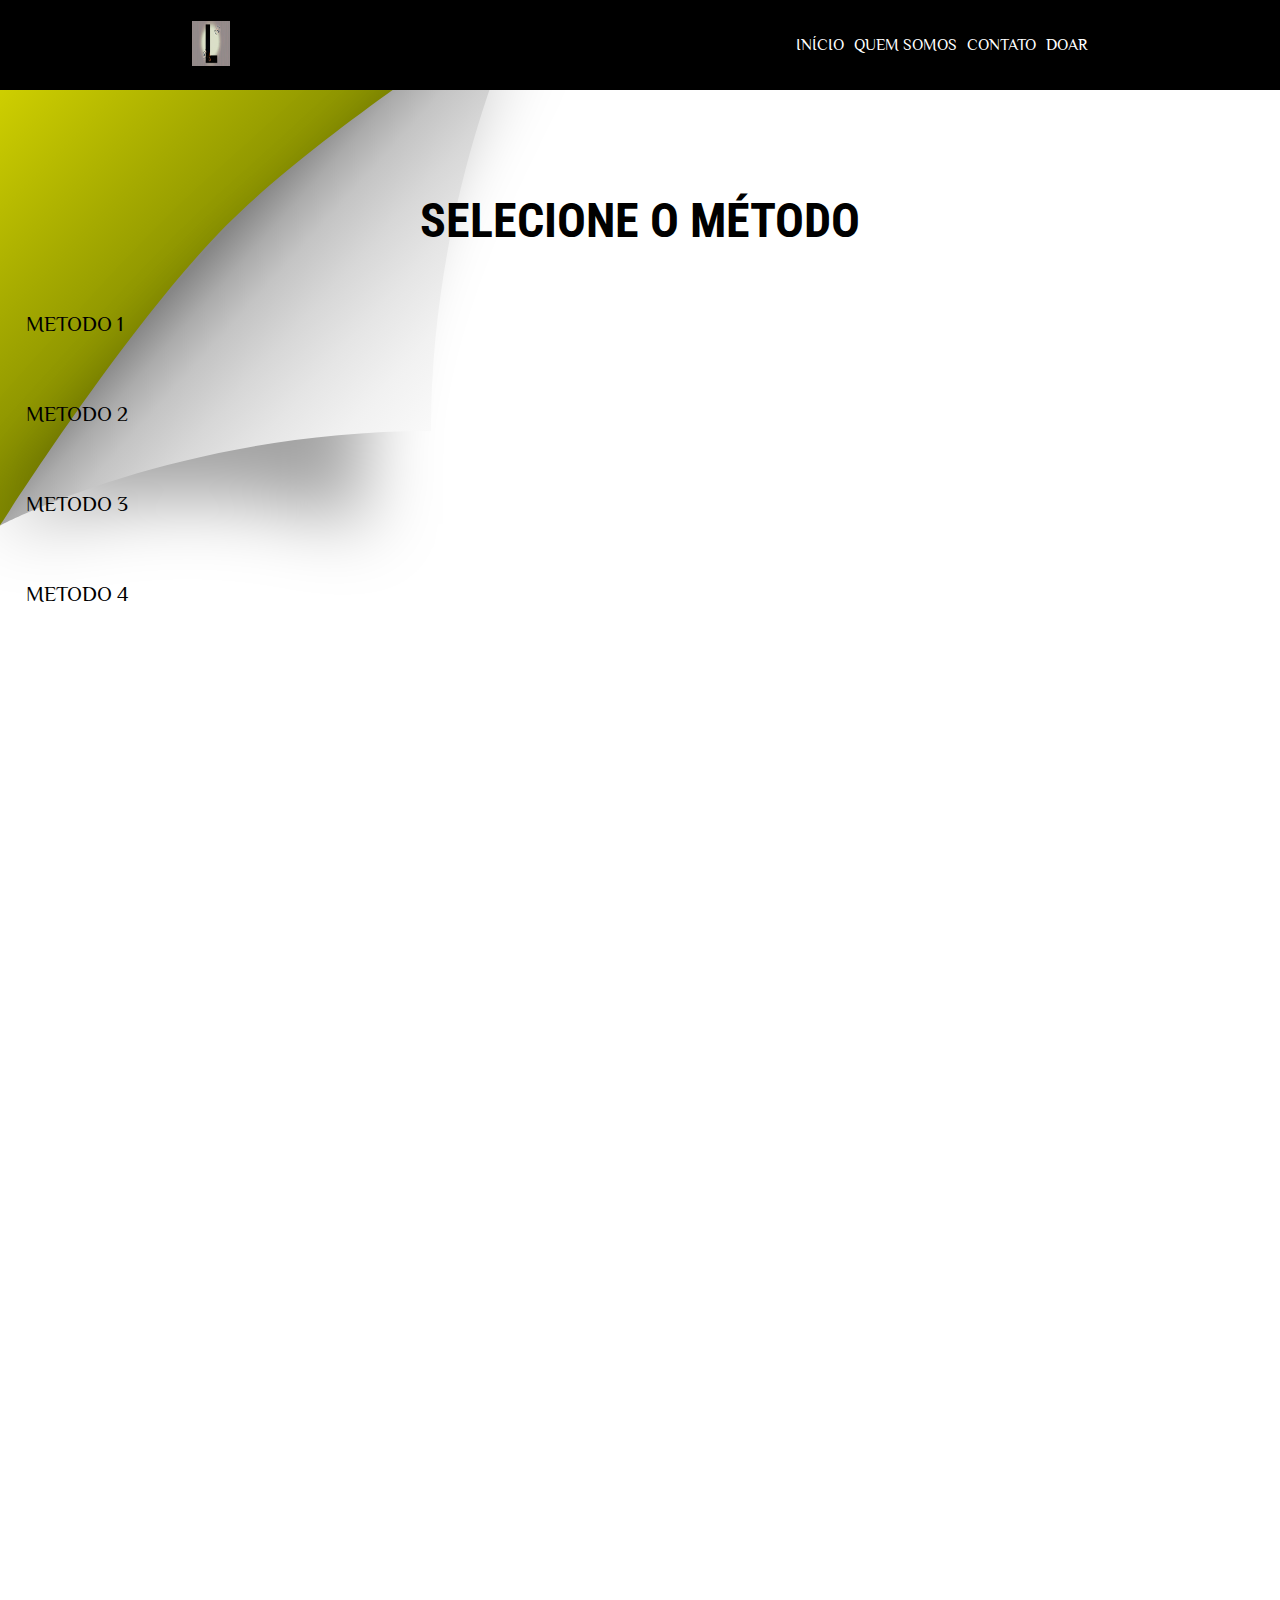
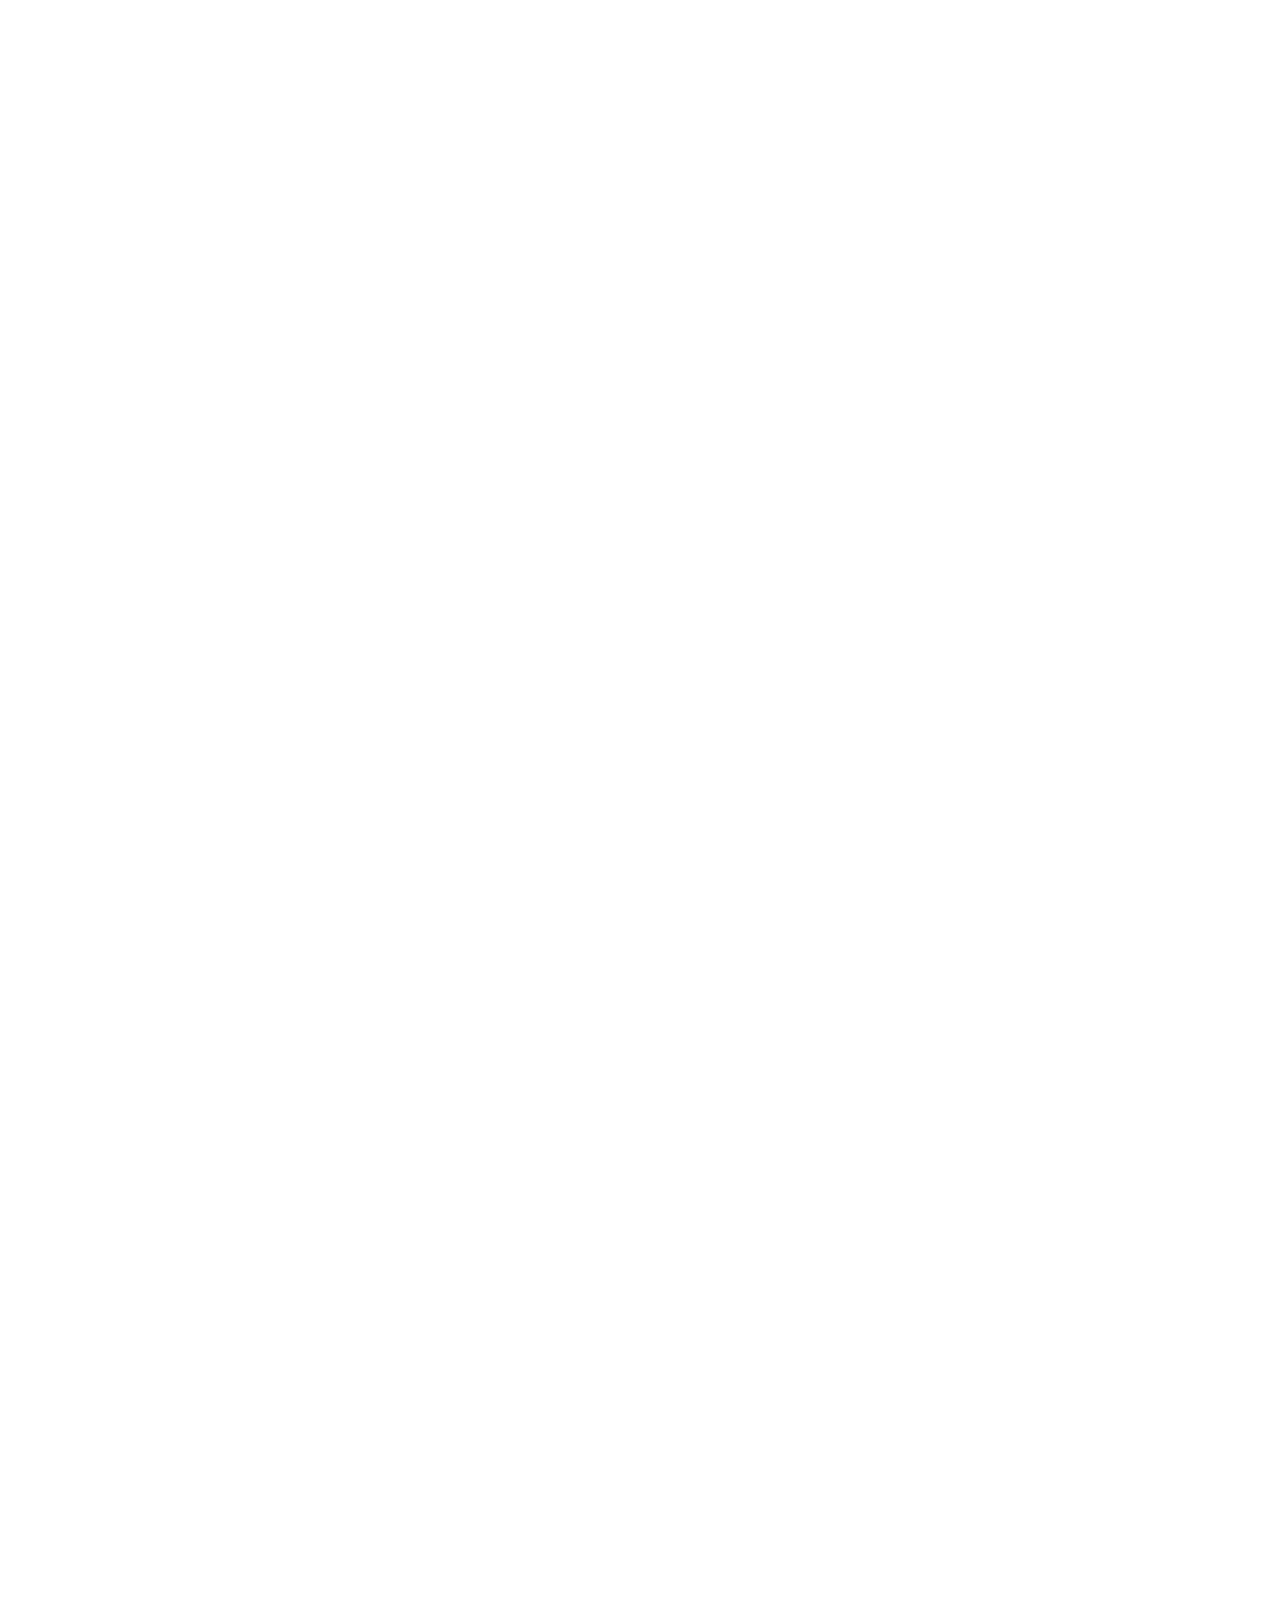
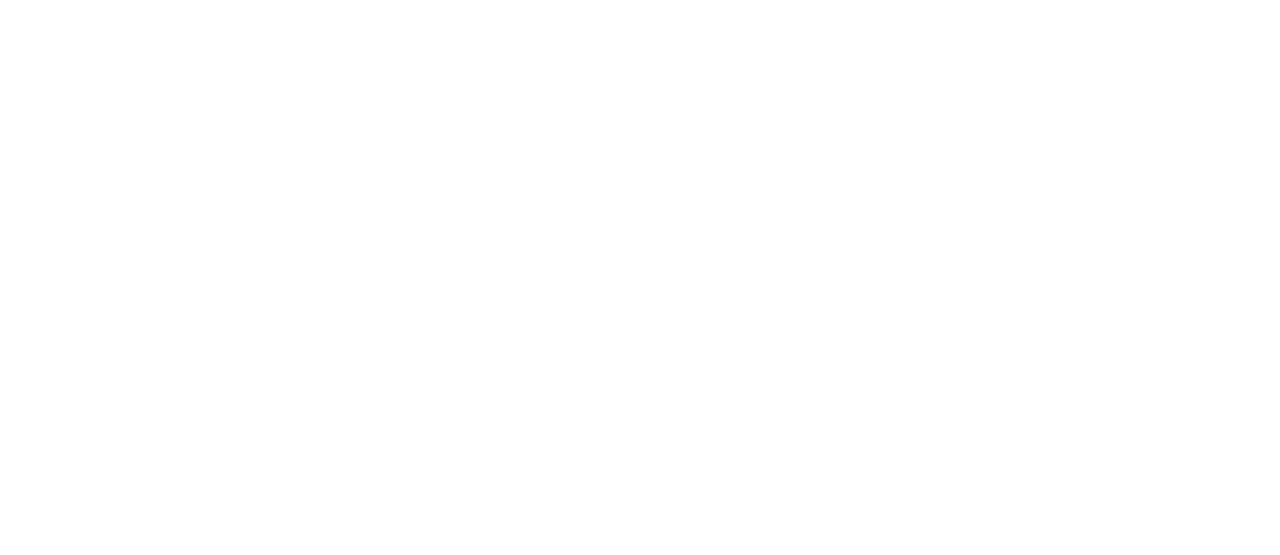
<file: index.html>
<!DOCTYPE html>
<html lang="pt-BR">
<head>
    <meta charset="UTF-8">
    <meta name="viewport" content="width=device-width, initial-scale=1.0">
    <title>LEGIBILIDADE</title>
    <link rel="preconnect" href="https://fonts.googleapis.com">
    <link rel="stylesheet" href="styles.css">
    <link rel="preconnect" href="https://fonts.gstatic.com" crossorigin>
    <link href="https://fonts.googleapis.com/css2?family=Philosopher:ital,wght@0,400;0,700;1,400;1,700&family=Roboto+Condensed:ital,wght@0,100;0,200;0,300;0,400;0,500;0,600;0,700;0,800;0,900;1,100;1,200;1,300;1,400;1,500;1,600;1,700;1,800;1,900&display=swap" rel="stylesheet">
</head>
<body>
    <header id="header">
        <a href="index.html"><img src="logo.png" alt="logo"></a>
        <nav>
            <ul>
                <li><a href="index.html">INÍCIO</a></li>
                <li><a href="sobrenos.html">QUEM SOMOS</a></li>
                <li><a href="contato.html">CONTATO</a></li>
                <li><a href="doar.html">DOAR</a></li>
            </ul>
        </nav>
    </header>
    <div id="content">
        <header>
            <h1>
                SELECIONE O MÉTODO
            </h1>
        </header>
        <div id="metodos">
        <div id="metodo1">METODO 1</div>
        <div id="metodo2">METODO 2</div>
        <div id="metodo3">METODO 3</div>
        <div id="metodo4">METODO 4</div>
        </div>
    </div>
    <div id="metodo1div">
        <h1>METODO 1</h1>
        <textarea name="texto" id="txt1" cols="30" rows="10">
          
        </textarea>
        <p id="saida1"></p>
        <button id="calcular1">CALCULAR LEGIBILIDADE</button>
        <a href="#"><button id="voltar">VOLTAR</button></a>
    </div>
    <div id="metodo2div">
        <h1>METODO 2</h1>
        <textarea name="texto" id="txt2" cols="30" rows="10">
          
        </textarea>
        <p id="saida2"></p>
        <button id="calcular2">CALCULAR LEGIBILIDADE</button>
        <a href="#"><button id="voltar">VOLTAR</button></a>
    </div>
    <div id="metodo3div">
        <h1>METODO 3</h1>
        <textarea name="texto" id="txt3" cols="30" rows="10">
          
        </textarea>
        <p id="saida3"></p>
        <button id="calcular3">CALCULAR LEGIBILIDADE</button>
        <a href="#"><button id="voltar">VOLTAR</button></a>
    </div>
    <div id="metodo4div">
        <h1>METODO 4</h1>
        <textarea name="texto" id="txt4" cols="30" rows="10">
          
        </textarea>
        <p id="saida4"></p>
        <button id="calcular4">CALCULAR LEGIBILIDADE</button>
        <a href="#"><button id="voltar">VOLTAR</button></a>
    </div>
    <script>
        document.addEventListener("DOMContentLoaded",function(){
            const content = document.getElementById("content")
            const metodo1 = document.getElementById("metodo1")
            const metodo2 = document.getElementById("metodo2")
            const metodo3 = document.getElementById("metodo3")
            const metodo4 = document.getElementById("metodo4")
            const calcular1 = document.getElementById("calcular1")
            const calcular2 = document.getElementById("calcular2")
            const calcular3 = document.getElementById("calcular3")
            const calcular4 = document.getElementById("calcular4")
            const voltar = document.getElementById("voltar")
            const metodo1div = document.getElementById("metodo1div")
            const metodo2div = document.getElementById("metodo2div")
            const metodo3div = document.getElementById("metodo3div")
            const metodo4div = document.getElementById("metodo4div")

        })

        window.addEventListener("scroll",function(){
            var posicao = window.scrollY || window.pageYOffset
            metodo1div.style.transform = "translateY(0px)"
            metodo1div.style.opacity = 0;
            metodo2div.style.transform = "translateY(0px)"
            metodo2div.style.opacity = 0;
            metodo3div.style.transform = "translateY(0px)"
            metodo3div.style.opacity = 0;
            metodo4div.style.transform = "translateY(0px)"
            metodo4div.style.opacity = 0;

            if(posicao > 600 && posicao < 1000){
                metodo1div.style.transform = "translateY(-50px)"
                metodo1div.style.opacity = 1;
            }
            else if(posicao > 1300 && posicao < 1900){
                metodo2div.style.transform = "translateY(-50px)"
                metodo2div.style.opacity = 1;
            }
            else if(posicao > 2200 && posicao < 2600){
                metodo3div.style.transform = "translateY(-50px)"
                metodo3div.style.opacity = 1;
            }   
            else if(posicao > 2900){
                metodo4div.style.transform = "translateY(-50px)"
                metodo4div.style.opacity = 1;

            }
        })
        
        metodo1.addEventListener("click",function(){
            window.scrollTo({
                top: 700,
                behavior: 'smooth' 
            });

        })
        metodo2.addEventListener("click",function(){
            window.scrollTo({
                top: 1500,
                behavior: 'smooth' 
            });


        })
        metodo3.addEventListener("click",function(){
            window.scrollTo({
                top: 2300,
                behavior: 'smooth' 
            });

        })
        metodo4.addEventListener("click",function(){
            window.scrollTo({
                top: 3100,
                behavior: 'smooth' 
            });

        })

        calcular1.addEventListener("click",function(){
            const texto = document.getElementById("txt1")
            const saida = document.getElementById("saida1")
            if(texto.value){
                fetch("https://vinix-restful.glitch.me/leiturabilidade",{
                    method: 'POST',
                    headers: {
                        'Content-Type': 'text/plain',
                    },
                    body: texto.value,
                })
                .then(response => response.text())
                .then(data =>{
                    saida.innerHTML = decodeURIComponent(data)
                })
                .catch(error => {
                    alert("erro em requisição")
                })
                
            }else{
                alert("digite alguma coisa")
            }
        })
        calcular2.addEventListener("click",function(){
            const texto = document.getElementById("txt2")
            const saida = document.getElementById("saida2")
            if(texto.value){
                fetch("https://vinix-restful.glitch.me/leiturabilidade",{
                    method: 'POST',
                    headers: {
                        'Content-Type': 'text/plain',
                    },
                    body: texto.value,
                })
                .then(response => response.text())
                .then(data =>{
                    saida.innerHTML = decodeURIComponent(data)
                })
                .catch(error => {
                    alert("erro em requisição")
                })
            }else{
                alert("digite alguma coisa")
            }

        })
        calcular3.addEventListener("click",function(){
            const texto = document.getElementById("txt3")
            const saida = document.getElementById("saida3")
            if(texto.value){
                fetch("https://vinix-restful.glitch.me/leiturabilidade",{
                    method: 'POST',
                    headers: {
                        'Content-Type': 'text/plain',
                    },
                    body: texto.value,
                })
                .then(response => response.text())
                .then(data =>{
                    saida.innerHTML = decodeURIComponent(data)
                })
                .catch(error => {
                    alert("erro em requisição")
                })
            }else{
                alert("digite alguma coisa")
            }

        })
        calcular4.addEventListener("click",function(){
            const texto = document.getElementById("txt4")
            const saida = document.getElementById("saida4")
            if(texto.value){
                fetch("https://vinix-restful.glitch.me/leiturabilidade",{
                    method: 'POST',
                    headers: {
                        'Content-Type': 'text/plain',
                    },
                    body: texto.value,
                })
                .then(response => response.text())
                .then(data =>{
                    saida.innerHTML = decodeURIComponent(data)
                })
                .catch(error => {
                    alert("erro em requisição")
                })
            }else{
                alert("digite alguma coisa")
            }

        })
    </script>
    
</body>
</html>
</file>
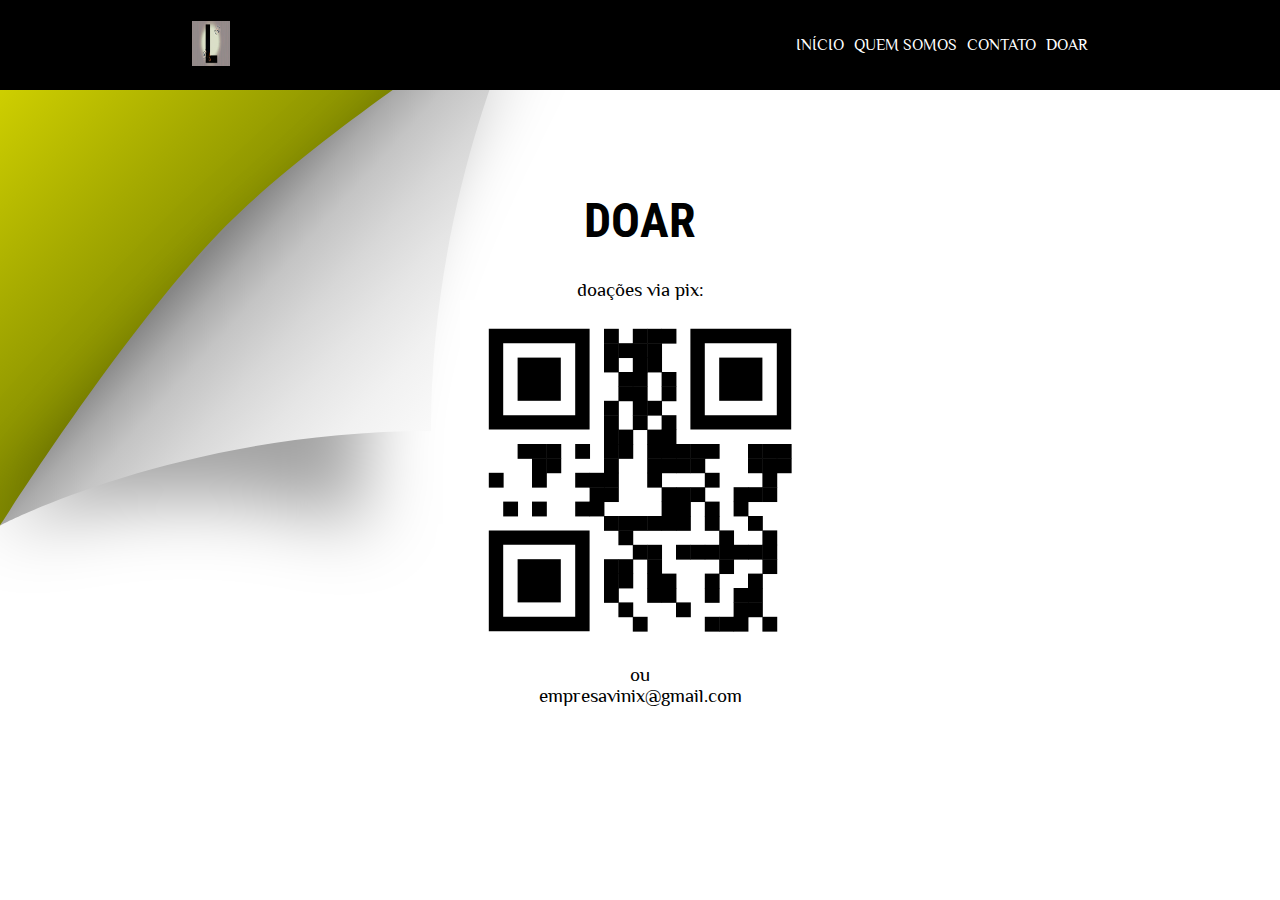
<file: doar.html>
<!DOCTYPE html>
<html lang="pt-BR">
<head>
    <meta charset="UTF-8">
    <meta name="viewport" content="width=device-width, initial-scale=1.0">
    <title>LEGIBILIDADE</title>
    <link rel="preconnect" href="https://fonts.googleapis.com">
    <link rel="stylesheet" href="styles.css">
<link rel="preconnect" href="https://fonts.gstatic.com" crossorigin>
<link href="https://fonts.googleapis.com/css2?family=Philosopher:ital,wght@0,400;0,700;1,400;1,700&family=Roboto+Condensed:ital,wght@0,100;0,200;0,300;0,400;0,500;0,600;0,700;0,800;0,900;1,100;1,200;1,300;1,400;1,500;1,600;1,700;1,800;1,900&display=swap" rel="stylesheet">
</head>
<body>
    <header id="header">
        <a href="index.html"><img src="logo.png" alt="logo"></a>
        <nav>
            <ul>
                <li><a href="index.html">INÍCIO</a></li>
                <li><a href="sobrenos.html">QUEM SOMOS</a></li>
                <li><a href="contato.html">CONTATO</a></li>
                <li><a href="doar.html">DOAR</a></li>
            </ul>
        </nav>
    </header>
    <h1 id="titles">DOAR</h1>
    <div id="doar">doações via pix: <br><img src="qr.svg" alt="qr"><br>ou <br> empresavinix@gmail.com</div>
    <script>

    </script>
</body>
</html>
</file>
<file: styles.css>
* {
    font-family: 'Philosopher', sans-serif;
    font-family: 'Roboto Condensed', sans-serif;
    margin: 0;
    padding: 0;
}
body{
    background-color: #ffffff;
    background-image: url("data:image/svg+xml,%3Csvg xmlns='http://www.w3.org/2000/svg' width='604' height='604' viewBox='0 0 200 200'%3E%3Cdefs%3E%3ClinearGradient id='a' gradientUnits='userSpaceOnUse' x1='88' y1='88' x2='0' y2='0'%3E%3Cstop offset='0' stop-color='%237f8800'/%3E%3Cstop offset='1' stop-color='%23dedd00'/%3E%3C/linearGradient%3E%3ClinearGradient id='b' gradientUnits='userSpaceOnUse' x1='75' y1='76' x2='168' y2='160'%3E%3Cstop offset='0' stop-color='%23868686'/%3E%3Cstop offset='0.09' stop-color='%23ababab'/%3E%3Cstop offset='0.18' stop-color='%23c4c4c4'/%3E%3Cstop offset='0.31' stop-color='%23d7d7d7'/%3E%3Cstop offset='0.44' stop-color='%23e5e5e5'/%3E%3Cstop offset='0.59' stop-color='%23f1f1f1'/%3E%3Cstop offset='0.75' stop-color='%23f9f9f9'/%3E%3Cstop offset='1' stop-color='%23FFFFFF'/%3E%3C/linearGradient%3E%3Cfilter id='c' x='0' y='0' width='200%25' height='200%25'%3E%3CfeGaussianBlur in='SourceGraphic' stdDeviation='12' /%3E%3C/filter%3E%3C/defs%3E%3Cpolygon fill='url(%23a)' points='0 174 0 0 174 0'/%3E%3Cpath fill='%23000' fill-opacity='0.37' filter='url(%23c)' d='M121.8 174C59.2 153.1 0 174 0 174s63.5-73.8 87-94c24.4-20.9 87-80 87-80S107.9 104.4 121.8 174z'/%3E%3Cpath fill='url(%23b)' d='M142.7 142.7C59.2 142.7 0 174 0 174s42-66.3 74.9-99.3S174 0 174 0S142.7 62.6 142.7 142.7z'/%3E%3C/svg%3E");
    background-attachment: fixed;
    background-repeat: no-repeat;
    background-position: top left;
}
#header{
    display: flex;
    color: white;
    background: black;
    justify-content: space-between;
    min-height: 10vh;
    max-height: 10vh;
    align-items: center;
    padding: 0 15% 0 15%;
    position: absolute;
    top: 0;
    left: 0;
    right: 0;
}
#header li{
    list-style: none;
    display: flex;
    padding-left: 10px;
}
#header a{
    text-decoration: none;
    color: white;
    font-family: 'Philosopher',sans-serif;
    transition: all ease-in-out 0.3s;
    font-weight: 400;
    font-size: 1rem;
}
#header ul{
    display: flex;
}

#header a:hover{
    transition: all 0.3s ease-in-out;
    color: gray;
}

#content{
    position: relative;
    margin-top: 15%;
    display: flex;
    flex-direction: column;
    text-align: center;
    
}
#content h1{
    font-family: 'Roboto Condensed', sans-serif;
    font-size: 3rem;
    margin-bottom: 30px;
}

#metodos{
    display: flex;
    flex-direction: column;
    text-align: start;

}
#metodos div{
    display: flex;
    flex-direction: column;
    color: black;
    font-family: 'Philosopher',sans-serif;
    transition: all ease-in-out 0.3s;
    font-size: 1.3rem;
    height: 10vh;
    padding-left: 2%;
    justify-content: center;
}
#metodos div:hover{
    transition: all ease-in-out 0.3s;
    color: white;
    background: black;
    
}
img {
    width: 3vw;
    height: 5vh;
}
#metodo1div,#metodo2div,#metodo3div,#metodo4div{
    margin-top: 30%;
    transition: all 1.5s ease-in-out;
    transform: translateY(0);
    display: flex;
    flex-direction: column;
    margin-left: 30vw;
    min-width: 40vw;
    max-width: 40vw;
    opacity: 0;

}
#metodo1div h1,#metodo2div h1,#metodo3div h1,#metodo4div h1{
    margin-bottom: 30px;
    text-align: center;
    font-family: 'Roboto Condensed', sans-serif;
    font-size: 3rem;
}
#metodo1div textarea,#metodo2div textarea,#metodo3div textarea,#metodo4div textarea{
    margin-bottom: 30px;
    min-width: 100%;
    max-width: 100%;
}
#metodo1div button,#metodo2div button,#metodo3div button,#metodo4div button{
    color: white;
    min-height: 7vh;
    max-height: 7vh;
    min-width: 100%;
    max-width: 100%;
    background: black;
    text-transform: uppercase;
    font-family: 'Philosopher',sans-serif;
    font-weight: 700;
    transition: all 0.3s ease-in-out;
    box-shadow: none;
}
#metodo1div a, #metodo2div a,#metodo3div a, #metodo4div a{

    text-align: center;
}
#metodo1div button:hover,#metodo2div button:hover,#metodo3div button:hover,#metodo4div button:hover{
    transition: all 0.3s ease-in-out;
    color: gray;
    box-shadow: inset;
}
#titles{
    font-family: 'Roboto Condensed', sans-serif;
    font-size: 3rem;
    margin-top: 15%;
    text-align: center;
    font-weight: 700;
}
#quem{
    margin-top: 30px;
    font-family: 'Philosopher', sans-serif;
    color: black;
    font-weight: 400;
    font-size:  1.2rem;
    text-align: center;
    
}
#contato{
    margin-top: 30px;
    font-family: 'Philosopher', sans-serif;
    color: black;
    font-weight: 400;
    font-size:  1.2rem;
    text-align: center;
    
}
#doar{
    margin-top: 30px;
    font-family: 'Philosopher', sans-serif;
    color: black;
    font-weight: 400;
    font-size:  1.2rem;
    text-align: center;
    
}
#doar img{
    min-width: 40vw;
    min-height: 40vh;
    max-width: 40vw;
    max-height: 40vh;
}
#contato img{
    min-width: 3vw;
    min-height: 3vh;
    max-width: 5vw;
    max-height: 5vh;
    padding: 4px;

}
</file>
